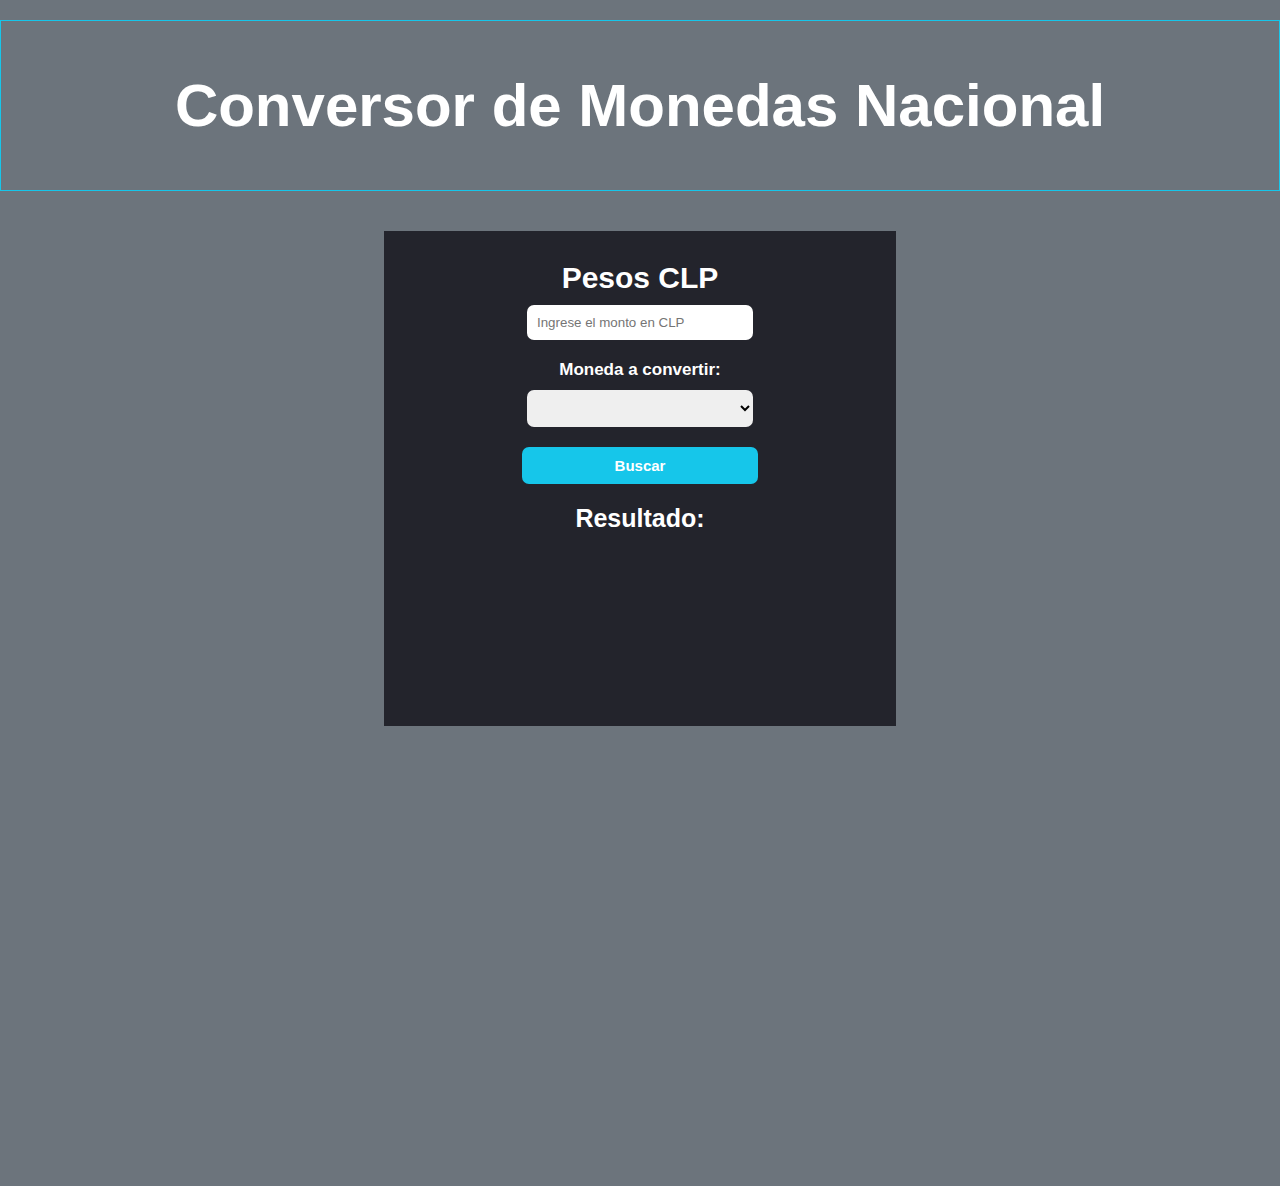
<file: index.html>
<!DOCTYPE html>
<html lang="es">
<head>
    <meta charset="UTF-8">
    <meta http-equiv="X-UA-Compatible" content="IE=edge">
    <meta name="viewport" content="width=device-width, initial-scale=1.0">
    <link rel="stylesheet" href="assets/css/style.css">
    <link rel="shortcut icon" href="assets/img/logo-js.png" type="image/x-icon">
    
    <title>Conversor de Monedas Nacional</title>
</head>
<body>
    <!-- usando api gael -->
    
    <header>
        <h1>Conversor de Monedas Nacional</h1>
    </header>
    

    <section class="box-card">
        <div class="box1">
            <h3>Pesos CLP</h3>
            <input type="number" name="monto" id="monto" placeholder="Ingrese el monto en CLP">
        </div>

        <div class="box2">
            <h5>Moneda a convertir:</h5>
            <select name="seleccione-moneda" id="seleccione-moneda">
                
            </select>

        </div>

        <div class="box3">
            <button id="btn-buscar" onclick="convertidor()">Buscar</button>
        </div>

        <div id="result">Resultado:</div>

    </section>

    <!-- Mostrar graficos -->
    <div id="chartContainer"></div>
   

    <script src="assets/js/app.js"></script>

    <!-- grafico no es dinamico-->
    <script src="https://canvasjs.com/assets/script/canvasjs.min.js"></script>
   
</body>
</html>
</file>
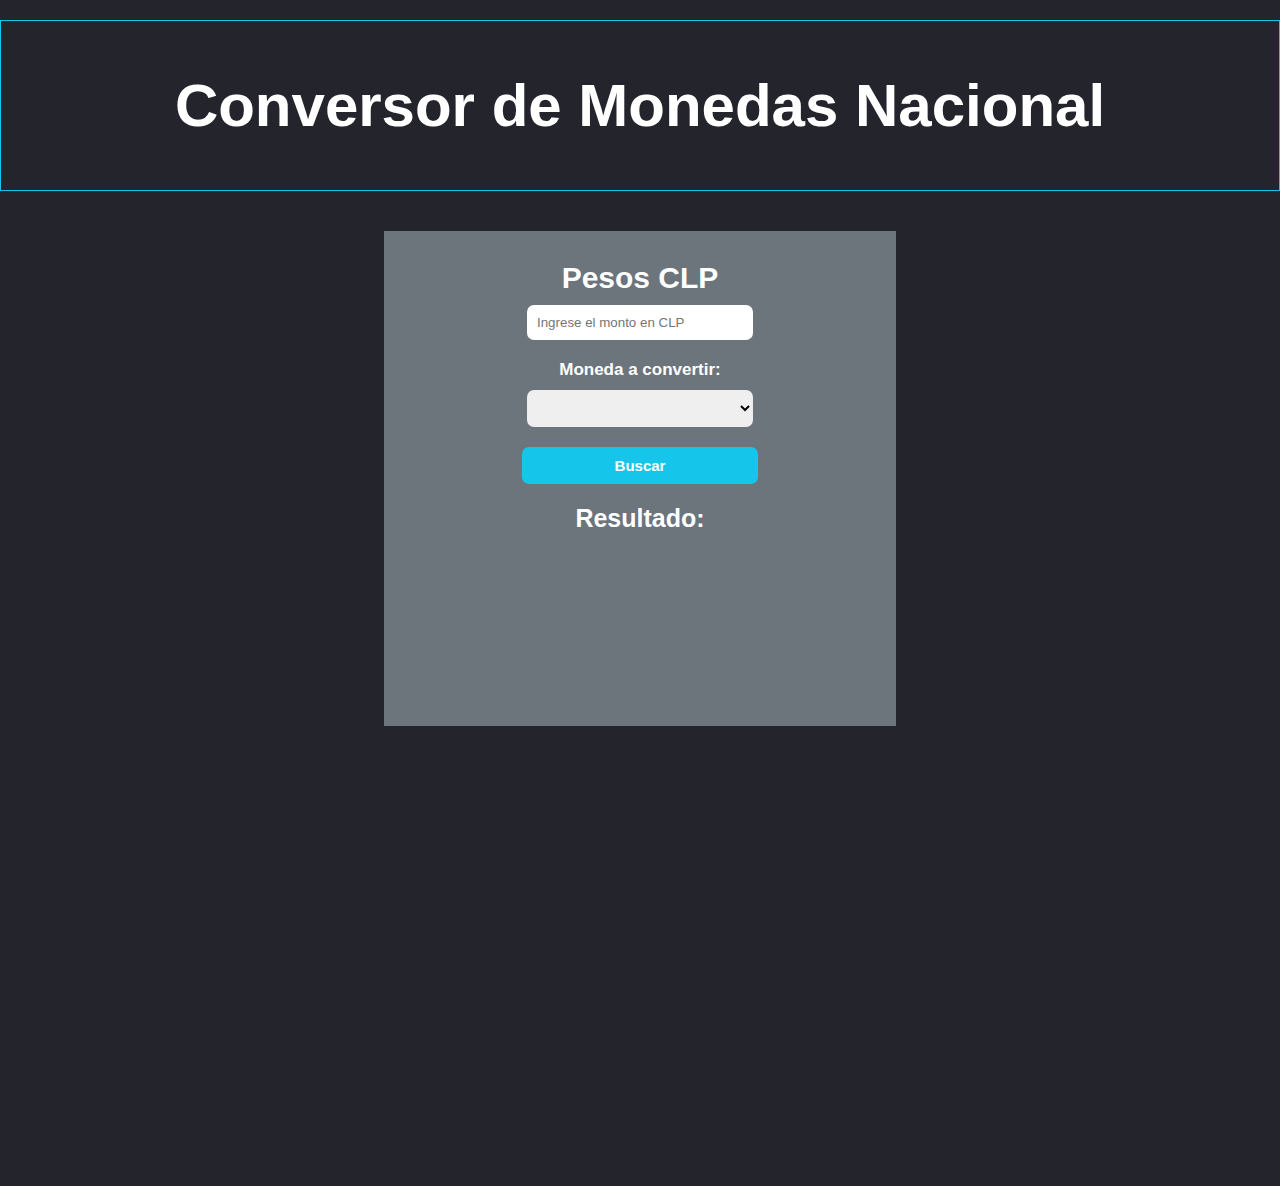
<file: api-gael/index.html>
<!DOCTYPE html>
<html lang="es">
<head>
    <meta charset="UTF-8">
    <meta http-equiv="X-UA-Compatible" content="IE=edge">
    <meta name="viewport" content="width=device-width, initial-scale=1.0">
    <link rel="stylesheet" href="assets/css/style.css">
    <link rel="shortcut icon" href="assets/img/logo-js.png" type="image/x-icon">
    
    <title>Conversor de Monedas Nacional</title>
</head>
<body>
    <!-- usando api gael -->
    
    <header>
        <h1>Conversor de Monedas Nacional</h1>
    </header>
    

    <section class="box-card">
        <div class="box1">
            <h3>Pesos CLP</h3>
            <input type="number" name="monto" id="monto" placeholder="Ingrese el monto en CLP">
        </div>

        <div class="box2">
            <h5>Moneda a convertir:</h5>
            <select name="seleccione-moneda" id="seleccione-moneda">
                
            </select>

        </div>

        <div class="box3">
            <button id="btn-buscar" onclick="convertidor()">Buscar</button>
        </div>

        <div id="result">Resultado:</div>

    </section>

    <!-- Mostrar graficos -->
    <div id="chartContainer"></div>
   

    <script src="assets/js/app.js"></script>

    <!-- grafico -->
    <script src="https://canvasjs.com/assets/script/canvasjs.min.js"></script>
   
</body>
</html>
</file>
<file: assets/css/style.css>
*{
    padding: 0;
    margin: 0;
    box-sizing: border-box;
}
body{
    font-family: Arial, Helvetica, sans-serif;
    background: #6c747c;
}
header{
    margin-top: 20px;
    margin-bottom: 40px;
    color: white;
    padding: 50px;
    font-size: 30px;
    text-align: center;
    border: 1px solid #16c6ea;
}
.box-card{
    width: 40%;
    height: 55vh;
    display: block;
    margin-left: 30%;
    padding: 20px;
    text-align: center;
    background: #23242c;
    
}
.box1, .box2{
    padding: 10px;
    color: white;
}
.box1 h3{
    font-size: 30px;
    margin-bottom: 10px;
}
.box1 input{
    width: 50%;
    padding: 10px;
    border-radius: 7px;
    border: none;
}
.box2 h5{
    font-size: 17px;
    margin-bottom: 10px;
}
.box2 select{
    width: 50%;
    padding: 10px;
    border-radius: 7px;
    border: none;
}
button{
    width: 50%;
    padding: 10px;
    border-radius: 7px;
    border: none;
    margin-top: 10px;
    background: #16c6ea;
    color: white;
    font-weight: 700;
    font-size: 15px;
}
button:hover{
    background:  #7bb4bf;
}
#result{
    padding: 10px;
    color: white;
    font-size: 25px;
    margin: 10px;
    font-weight: 600;
}
#chartContainer{
    display: block;
    margin-top: 40px;
    margin-bottom: 20px;
    margin-left: 5%;
    width: 90%;
    height: 400px;
}
</file>
<file: api-gael/assets/css/style.css>
*{
    padding: 0;
    margin: 0;
    box-sizing: border-box;
}
body{
    font-family: Arial, Helvetica, sans-serif;
    background: #23242c;
}
header{
    margin-top: 20px;
    margin-bottom: 40px;
    color: white;
    padding: 50px;
    font-size: 30px;
    text-align: center;
    border: 1px solid #16c6ea;
}
.box-card{
    width: 40%;
    height: 55vh;
    display: block;
    margin-left: 30%;
    padding: 20px;
    text-align: center;
    background: #6c747c ;
    
}
.box1, .box2{
    padding: 10px;
    color: white;
}
.box1 h3{
    font-size: 30px;
    margin-bottom: 10px;
}
.box1 input{
    width: 50%;
    padding: 10px;
    border-radius: 7px;
    border: none;
}
.box2 h5{
    font-size: 17px;
    margin-bottom: 10px;
}
.box2 select{
    width: 50%;
    padding: 10px;
    border-radius: 7px;
    border: none;
}
button{
    width: 50%;
    padding: 10px;
    border-radius: 7px;
    border: none;
    margin-top: 10px;
    background: #16c6ea;
    color: white;
    font-weight: 700;
    font-size: 15px;
}
button:hover{
    background:  #7bb4bf;
}
#result{
    padding: 10px;
    color: white;
    font-size: 25px;
    margin: 10px;
    font-weight: 600;
}
#chartContainer{
    display: block;
    margin-top: 40px;
    margin-bottom: 20px;
    margin-left: 5%;
    width: 90%;
    height: 400px;
}
</file>
